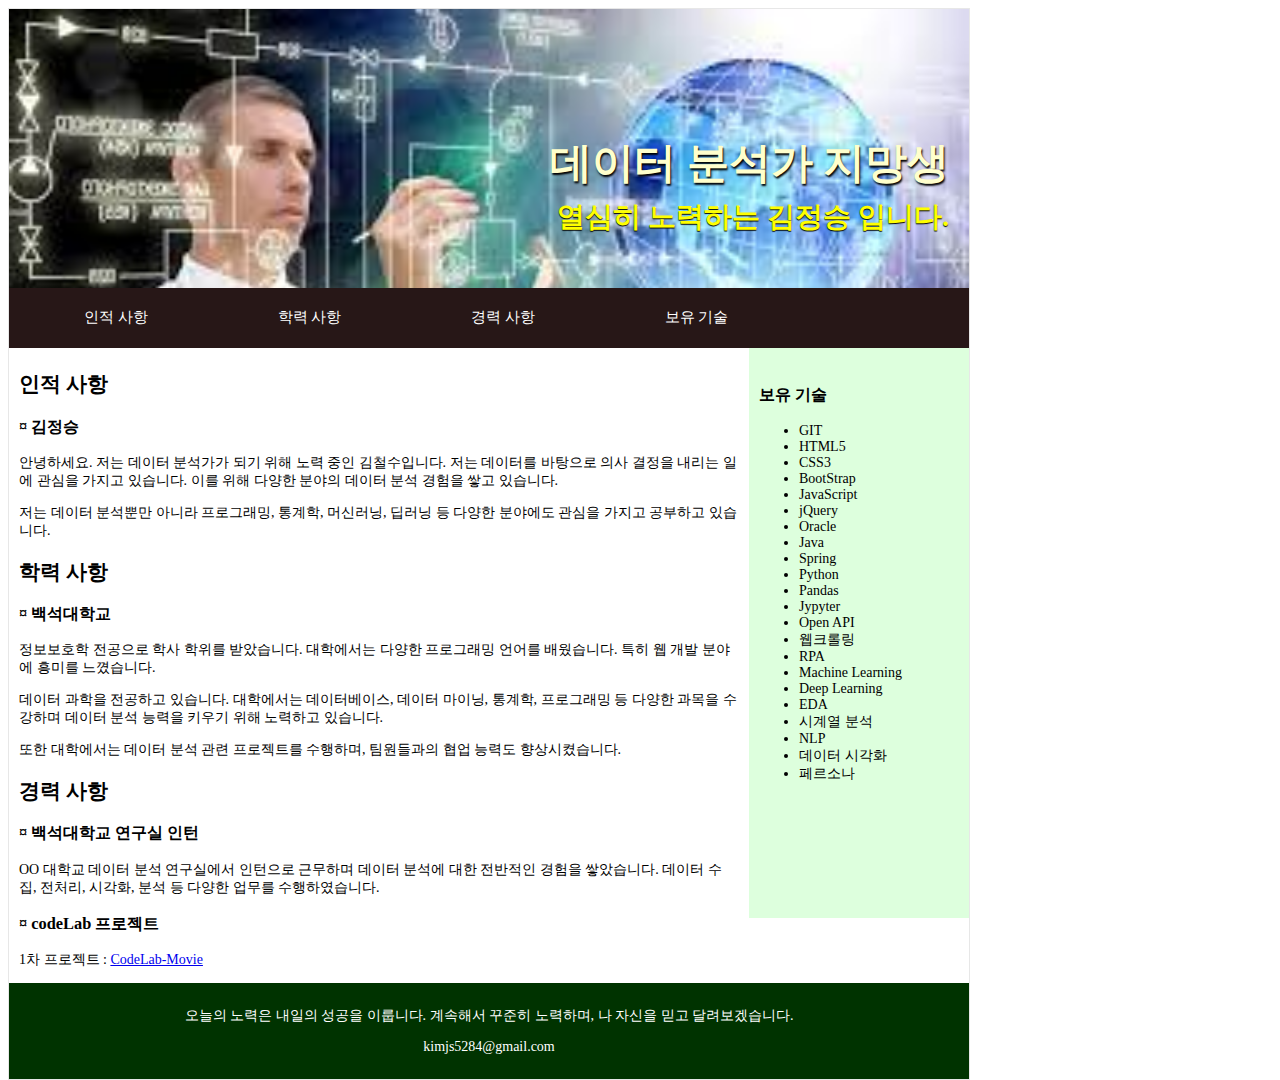
<file: index.html>
<!doctype html>
<html lang="ko">
<head>
<meta charset="utf-8">
<title>김정승 자소서</title>
<link href="style4.css" rel="stylesheet" type="text/css">
</head>

<body>
<div class="container">
		<header>
			  <h1>데이터 분석가 지망생</h1>
				<h2>열심히 노력하는 김정승 입니다.</h2>
		</header>  
    <nav class="navi">
      <ul>
        <li><a href="#meTitle">인적 사항</a></li>
        <li><a href="#mySchool">학력 사항</a></li>
        <li><a href="#myProjcet">경력 사항</a></li>
        <li><a href="#">보유 기술</a></li>
      </ul>
    </nav>  
		<section class="content">
			<article id="meTitle">
				<h2>인적 사항</h2>
				<h3>¤ 김정승</h3>
					<p>안녕하세요. 저는 데이터 분석가가 되기 위해 노력 중인 김철수입니다. 저는 데이터를 바탕으로 의사 결정을 내리는 일에 관심을 가지고 있습니다. 이를 위해 다양한 분야의 데이터 분석 경험을 쌓고 있습니다.</p>
					<p>저는 데이터 분석뿐만 아니라 프로그래밍, 통계학, 머신러닝, 딥러닝 등 다양한 분야에도 관심을 가지고 공부하고 있습니다.</p>
			</article>
			<article id="mySchool">
				<h2>학력 사항</h2>
				<h3>¤ 백석대학교</h3>
					<p>정보보호학 전공으로 학사 학위를 받았습니다. 대학에서는 다양한 프로그래밍 언어를 배웠습니다. 특히 웹 개발 분야에 흥미를 느꼈습니다.</p>
					<p>데이터 과학을 전공하고 있습니다. 대학에서는 데이터베이스, 데이터 마이닝, 통계학, 프로그래밍 등 다양한 과목을 수강하며 데이터 분석 능력을 키우기 위해 노력하고 있습니다.</p>
					<p>또한 대학에서는 데이터 분석 관련 프로젝트를 수행하며, 팀원들과의 협업 능력도 향상시켰습니다.</p>
			</article>
			<article id="myProject">
				<h2>경력 사항</h2>
				<h3>¤ 백석대학교 연구실 인턴</h3>
					<p>OO 대학교 데이터 분석 연구실에서 인턴으로 근무하며 데이터 분석에 대한 전반적인 경험을 쌓았습니다.
						데이터 수집, 전처리, 시각화, 분석 등 다양한 업무를 수행하였습니다. </p>
				
				<h3>¤ codeLab 프로젝트</h3>
					<p>1차 프로젝트 : <a href="http://3.143.252.195/">CodeLab-Movie</a>  </p>
				
			</article>
		</section>	
		<aside class="sidebar">
			<h3>보유 기술</h3>
			<ul>
				<li>GIT</li>
				<li>HTML5</li>
				<li>CSS3</li>
				<li>BootStrap</li>
				<li>JavaScript</li>
				<li>jQuery</li>
				<li>Oracle</li>
				<li>Java</li>
				<li>Spring</li>
				<li>Python</li>
				<li>Pandas</li>
				<li>Jypyter</li>
				<li>Open API</li>
				<li>웹크롤링</li>
				<li>RPA</li>
				<li>Machine Learning</li>
				<li>Deep Learning</li>
				<li>EDA</li>
				<li>시계열 분석</li>
				<li>NLP</li>
				<li>데이터 시각화</li>
				<li>페르소나</li>
			</ul>
		</aside>
		<footer>
			<p>오늘의 노력은 내일의 성공을 이룹니다. 계속해서 꾸준히 노력하며, 나 자신을 믿고 달려보겠습니다. </p>
			<p> kimjs5284@gmail.com</p>
		</footer>
</div>
</body>
</html>
</file>
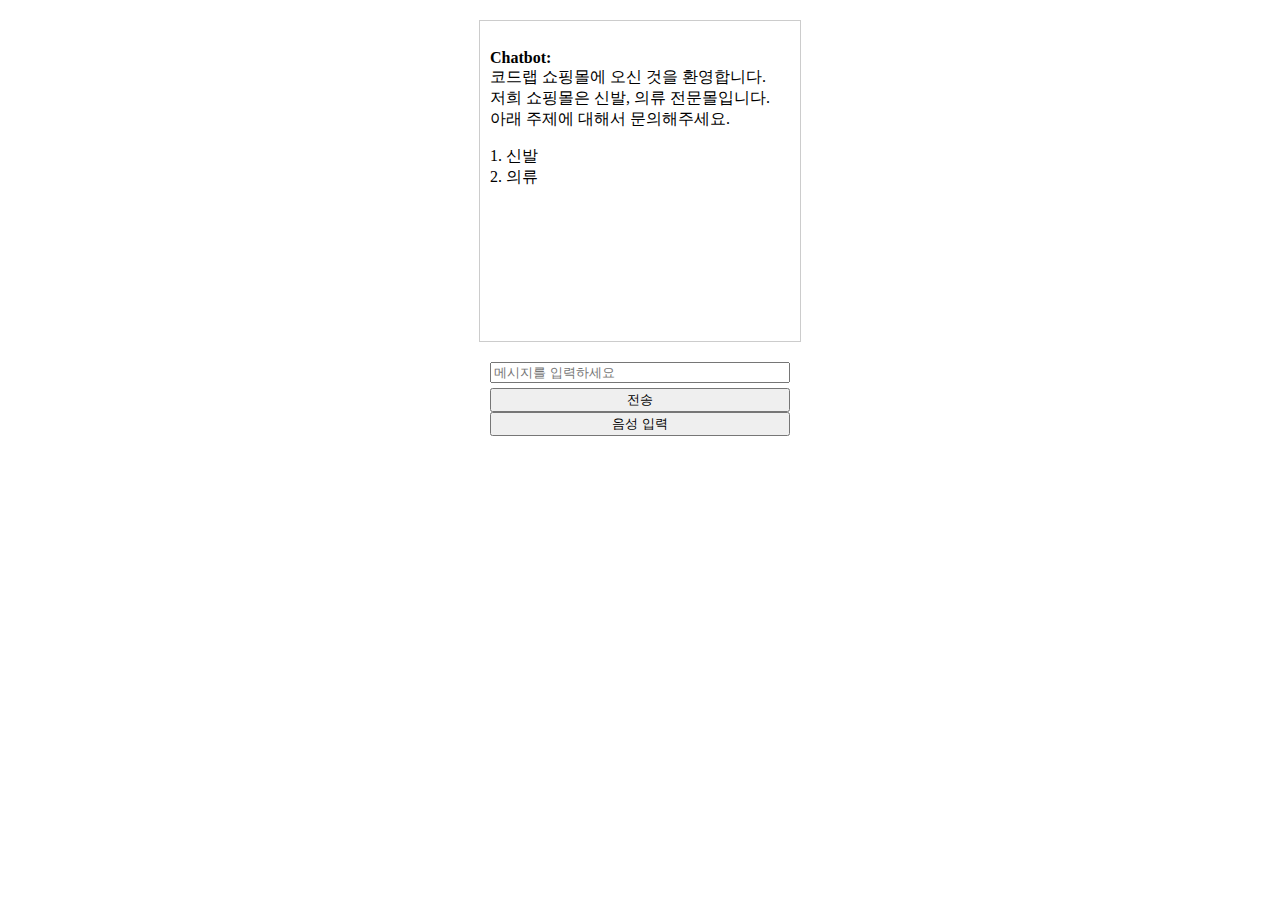
<file: stt/index.html>
<!DOCTYPE html>
<html lang="en">
<head>
    <meta charset="UTF-8">
    <meta name="viewport" content="width=device-width, initial-scale=1.0">
    <title>간단한 챗봇</title>
    <script src="https://code.jquery.com/jquery-3.6.4.min.js"></script>
    <style>
        #chat-container {
            width: 300px;
            margin: 20px auto;
            border: 1px solid #ccc;
            padding: 10px;
            height: 300px;
            overflow-y: scroll;
        }
        #input-container {
            width: 300px;
            margin: 10px auto;
            display: flex;
            flex-direction: column;
        }
        #user-input {
            margin-bottom: 5px;
        }
    </style>
</head>
<body>
<div id="chat-container"></div>

<script>
    $(document).ready(function() {
        const chatContainer = $('#chat-container');
        let CATEGORY_STATUS = 1;
        let level1_category = 1;
        const data = {
            'level1': [
                {
                    'name': '신발',
                    'number': 1,
                    'message': '<br>아래에서 주제를 선택해주세요:<p>',
                    'level2': [
                        {
                            'name': '운동화',
                            'number': 1,
                            'message': '<br>저희 매장은 Nike 전문 매장입니다. 상세정보를 보여드립니다.<p>'
                        },
                        {
                            'name': '구두',
                            'number': 2,
                            'message': '<br>저희 매장은 수제구두 전문 매장입니다. 상세정보를 보여드립니다.<p>'
                        },
                        {
                            'name': '샌들',
                            'number': 3,
                            'message': '<br>저희 매장은 고급 샌들 전문 매장입니다. 상세정보를 보여드립니다.<p>'
                        },
                        {
                            'name': '상위메뉴',
                            'number': 0,
                            'message': '<br> 상위 메뉴로 이동합니다. </p>'
                        }
                    ]
                },
                {
                    'name': '의류',
                    'number': 2,
                    'message': '<br>아래에서 주제를 선택해주세요:<p>',
                    'level2': [
                        {
                            'name': '여성의류',
                            'number': 1,
                            'message': '<br>저희 매장은 지그재그 재휴 매장입니다. 상세정보를 보여드립니다.<p>'
                        },
                        {
                            'name': '남성의류',
                            'number': 2,
                            'message': '<br>저희 매장은 정장 전문 매장입니다. 상세정보를 보여드립니다.<p>'
                        },
                        {
                            'name': '유아의류',
                            'number': 3,
                            'message': '<br>저희 매장은 아가방 전문 매장입니다. 상세정보를 보여드립니다.<p>'
                        },
                        {
                            'name': '상위메뉴',
                            'number': 0,
                            'message': '<br> 상위 메뉴로 이동합니다. </p>'
                        }
                    ]
                }
            ]
        };

        // STT (음성 인식) 추가
        function startSpeechRecognition() {
            // 웹 음성 인식을 시작합니다.
            // 브라우저가 지원하는 내장 웹 API
            const recognition = new webkitSpeechRecognition();

            // 언어를 한국어로 설정합니다.
            recognition.lang = 'ko-KR';

            // 인식 결과가 나오면 실행될 동작을 정의합니다.
            recognition.onresult = function(event) {
                // 첫 번째 결과의 첫 번째 대안에서 전사를 추출합니다.
                const result = event.results[0][0].transcript;
                const resultWithoutSpaces = result.replace(/\s/g, '');

                // 추출된 텍스트를 sendMessage 함수로 전송합니다.
                sendMessage(resultWithoutSpaces);
            }

            // 음성 인식을 시작합니다.
            // 음성이 없으면 자동으로 recognition.stop()이 호출된다.
            recognition.start();
        }

        // 메세지를 화면에 추가
        function appendMessage(sender, message) {
            const messageElement = $('<div></div>').html(`<strong>${sender}:</strong> ${message}`);
            chatContainer.append(messageElement);
            chatContainer.scrollTop(chatContainer.prop('scrollHeight'));
        }

        // 초기 환영 메세지 출력
        function showWelcomeMessage() {
            let message = '<br>코드랩 쇼핑몰에 오신 것을 환영합니다.' +
                '<br>저희 쇼핑몰은 신발, 의류 전문몰입니다.' +
                '<br>아래 주제에 대해서 문의해주세요.<p>';

            // 데이터 객체에서 카테고리 정보를 가져와서 메시지에 추가
            data.level1.forEach(function (category) {
                message += ` ${category.number}. ${category.name}<br>`;
            });

            appendMessage('<br>Chatbot', message);
        }

        function findByKeyword(found, userMessage) {
            for (const category of data.level1) {
                if (found)
                    break;
                if (category.name.includes(userMessage)) {
                    found = true;
                    appendMessage('Chatbot', category.message);
                    showSubCategories(category); // 수정된 부분
                    CATEGORY_STATUS = 2;
                    level1_category = category.number;
                } else {
                    for (const subCategory of category.level2) {
                        if (found)
                            break;
                        if (userMessage.includes(subCategory.name)) {
                            found = true;
                            appendMessage('Chatbot', subCategory.message);
                            showSubCategories(category)
                        } else if (userMessage === '상위메뉴' || userMessage === '상위 메뉴') {
                            found = true;
                            showWelcomeMessage();
                            break;
                        }
                    }
                }
            }
            return found;
        }

        function findByNumber(userMessage) {
            // 상위 카테고리에 대한 처리
            if (CATEGORY_STATUS === 1) {
                level1_category = parseInt(userMessage);
                // !isNaN(level1_category): 숫자인 조건
                // level1_category >= 1 && level1_category <= data.level1.length: 숫자가 카테고리 메뉴 갯수 범위에 드는 조건
                if (!isNaN(level1_category) && level1_category >= 1 && level1_category <= data.level1.length) {
                    const category = data.level1[level1_category - 1];
                    showSubCategories(category);
                    CATEGORY_STATUS = 2;
                } else {
                    // 다른 키워드에 대한 기본 응답
                    setTimeout(function () {
                        appendMessage('Chatbot', '안녕하세요! 다른 도움이 필요하신가요?<br>');
                    }, 500);
                }
            }
            // 최종 메세지에 대한 처리
            else if (CATEGORY_STATUS === 2) {
                const selectedCategory = parseInt(userMessage);
                const subCategories = data.level1[level1_category - 1].level2;
                if (!isNaN(selectedCategory) && selectedCategory >= 1 && selectedCategory <= subCategories.length) {
                    const category = subCategories[selectedCategory - 1];
                    // 별도의 서브카테고리 메세지를 출력하는 메소드 대신,
                    // 해당 카테고리에서 정의된 메세지를 그대로 출력
                    appendMessage('Chatbot', category.message);
                    CATEGORY_STATUS = 2;
                    showSubCategories(data.level1[level1_category - 1]);
                } else if (userMessage === '0') {
                    showWelcomeMessage(); // 딕셔너리 구조 레벨에 맞는 메세지를 출력하기 때문에 하위 조건을 더 간단히 한다.
                    CATEGORY_STATUS = 1;
                } else {
                    // 다른 키워드에 대한 기본 응답
                    appendMessage('<br>Chatbot', '<br>죄송합니다. 입력하신 정보로는 처리할 수 없습니다.<br>');
                }
            }
        }

// 사용자 메시지 처리 및 응답
        function sendMessage(userMessage) {
            appendMessage('User', userMessage);

            let found = false;
            // 상위 및 하위 카테고리를 찾았는지 유무를 저장하는 상태변수
            // 해당 상위 카테고리를 찾지 못했을 경우 다른 안내 메세지 처리를 위한 용도

            // 키워드 검색 방식
            found = findByKeyword(found, userMessage);

            // 메뉴 번호 검색 방식
            if (!found){
                findByNumber(userMessage);
            }

            // if (!found) {
            //     // 다른 키워드에 대한 기본 응답
            //     appendMessage('Chatbot', '죄송합니다. 입력하신 정보로는 처리할 수 없습니다.<br>');
            // }

            userInput.val('');
        }


        // 하위 카테고리 출력
        function showSubCategories(category) {
            setTimeout(function () {
                for (let i = 0; i < category.level2.length; i++) {
                    chatContainer.append(`${category.level2[i].number}. ${category.level2[i].name}<br>`);
                }
                chatContainer.scrollTop(chatContainer.prop('scrollHeight'));
            }, 500);

            // for (let i = 0; i < category.level2.length; i++) {
            //     chatContainer.append(`${category.level2[i].number}. ${category.level2[i].name}<br>`);
            // }
            // chatContainer.scrollTop(chatContainer.prop('scrollHeight'));
        }
        // 초기 환영 메시지 출력
        showWelcomeMessage();

        // 입력창과 전송 버튼 생성
        let inputContainer = $('<div id="input-container"></div>').appendTo('body');
        let userInput = $('<input type="text" id="user-input" placeholder="메시지를 입력하세요">').appendTo(inputContainer);
        let sendBtn = $('<button id="send-btn">전송</button>').appendTo(inputContainer);
        let speechBtn = $('<button id="speech-btn">음성 입력</button>').appendTo(inputContainer); // 음성 입력 버튼 추가

        // 전송 버튼 클릭 이벤트
        sendBtn.click(function () {
            const userMessage = userInput.val();
            sendMessage(userMessage);
        });

        // 엔터 키 입력 이벤트
        userInput.keypress(function (event) {
            if (event.which === 13) {
                const userMessage = userInput.val();
                sendMessage(userMessage);
            }
        });

        // 음성 입력 버튼 클릭 이벤트
        speechBtn.click(function() {
            startSpeechRecognition();
        });
    });
</script>
</body>
</html>
</file>
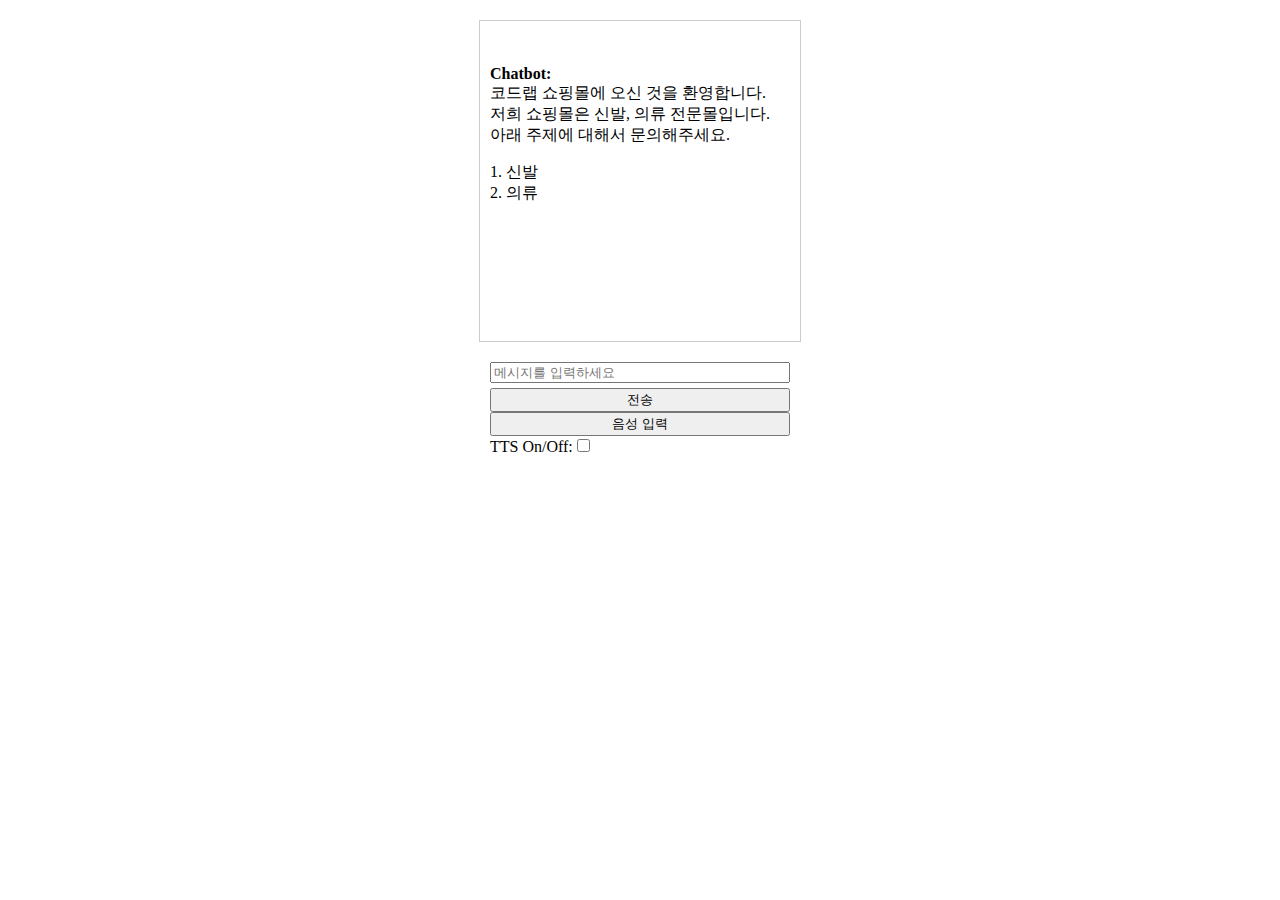
<file: tts/index.html>
<!DOCTYPE html>
<html lang="en">
<head>
    <meta charset="UTF-8">
    <meta name="viewport" content="width=device-width, initial-scale=1.0">
    <title>간단한 챗봇</title>
    <script src="https://code.jquery.com/jquery-3.6.4.min.js"></script>
    <style>
        #chat-container {
            width: 300px;
            margin: 20px auto;
            border: 1px solid #ccc;
            padding: 10px;
            height: 300px;
            overflow-y: scroll;
        }
        #input-container {
            width: 300px;
            margin: 10px auto;
            display: flex;
            flex-direction: column;
        }
        #user-input {
            margin-bottom: 5px;
        }
    </style>
</head>
<body>
<div id="chat-container"></div>

<script>
    $(document).ready(function() {
        const chatContainer = $('#chat-container');
        let CATEGORY_STATUS = 1;
        let level1_category = 1;
        let ttsEnabled = false;
        const data = {
            'level1': [
                {
                    'name': '신발',
                    'number': 1,
                    'message': '<br>아래에서 주제를 선택해주세요:<p>',
                    'level2': [
                        {
                            'name': '운동화',
                            'number': 1,
                            'message': '<br>저희 매장은 Nike 전문 매장입니다. 상세정보를 보여드립니다.<p>'
                        },
                        {
                            'name': '구두',
                            'number': 2,
                            'message': '<br>저희 매장은 수제구두 전문 매장입니다. 상세정보를 보여드립니다.<p>'
                        },
                        {
                            'name': '샌들',
                            'number': 3,
                            'message': '<br>저희 매장은 고급 샌들 전문 매장입니다. 상세정보를 보여드립니다.<p>'
                        },
                        {
                            'name': '상위메뉴',
                            'number': 0,
                            'message': '<br> 상위 메뉴로 이동합니다. </p>'
                        }
                    ]
                },
                {
                    'name': '의류',
                    'number': 2,
                    'message': '<br>아래에서 주제를 선택해주세요:<p>',
                    'level2': [
                        {
                            'name': '여성의류',
                            'number': 1,
                            'message': '<br>저희 매장은 지그재그 재휴 매장입니다. 상세정보를 보여드립니다.<p>'
                        },
                        {
                            'name': '남성의류',
                            'number': 2,
                            'message': '<br>저희 매장은 정장 전문 매장입니다. 상세정보를 보여드립니다.<p>'
                        },
                        {
                            'name': '유아의류',
                            'number': 3,
                            'message': '<br>저희 매장은 아가방 전문 매장입니다. 상세정보를 보여드립니다.<p>'
                        },
                        {
                            'name': '상위메뉴',
                            'number': 0,
                            'message': '<br> 상위 메뉴로 이동합니다. </p>'
                        }
                    ]
                }
            ]
        };

        // STT (음성 인식) 추가
        function startSpeechRecognition() {
            // 웹 음성 인식을 시작합니다.
            // 브라우저가 지원하는 내장 웹 API
            const recognition = new webkitSpeechRecognition();

            // 언어를 한국어로 설정합니다.
            recognition.lang = 'ko-KR';

            // 인식 결과가 나오면 실행될 동작을 정의합니다.
            recognition.onresult = function(event) {
                // 첫 번째 결과의 첫 번째 대안에서 전사를 추출합니다.
                const result = event.results[0][0].transcript;
                const resultWithoutSpaces = result.replace(/\s/g, '');

                // 추출된 텍스트를 sendMessage 함수로 전송합니다.
                sendMessage(resultWithoutSpaces);
            }

            // 음성 인식을 시작합니다.
            // 음성이 없으면 자동으로 recognition.stop()이 호출된다.
            recognition.start();
        }

        function textToSpeech(message){
            const speech = new SpeechSynthesisUtterance();
            speech.text=message;
            window.speechSynthesis.speak(speech);
        }
        function phoneTextToSpeech(message){
            // HTML 태그를 제거하기 위해 임시적으로 DOM을 생성합니다.
            // const temporaryElement = $('<div></div>').html(message);
            //
            // // p 태그를 모두 찾아내어 제거합니다.
            // temporaryElement.find('p').remove();
            //
            // // br 태그를 모두 찾아내어 제거합니다.
            // temporaryElement.find('br').remove();

            // innerText를 사용하여 HTML 태그를 제거한 텍스트를 가져옵니다.
            // const cleanedMessage = temporaryElement.text();
            const cleanedMessage = message.replace(/<[^>]*>/g,'')
            textToSpeech(cleanedMessage)
        }

        // 메세지를 화면에 추가
        function appendMessage(sender, message) {

            const messageElement = $('<div></div>').html(`<p><strong>${sender}:</strong> ${message}`);
            chatContainer.append(messageElement);
            chatContainer.scrollTop(chatContainer.prop('scrollHeight'));
            if(ttsEnabled){
                phoneTextToSpeech(message)
            }


            console.log(message)
        }

        // 초기 환영 메세지 출력
        function showWelcomeMessage() {
            let message = '<br>코드랩 쇼핑몰에 오신 것을 환영합니다.' +
                '<br>저희 쇼핑몰은 신발, 의류 전문몰입니다.' +
                '<br>아래 주제에 대해서 문의해주세요.<p>';

            // 데이터 객체에서 카테고리 정보를 가져와서 메시지에 추가
            data.level1.forEach(function (category) {
                message += ` ${category.number}. ${category.name}<br>`;
            });

            appendMessage('<br>Chatbot', message);
            // textToSpeech(message)
        }

        function findByKeyword(found, userMessage) {
            for (const category of data.level1) {
                if (found)
                    break;
                if (category.name.includes(userMessage)) {
                    found = true;
                    appendMessage('Chatbot', category.message);
                    showSubCategories(category); // 수정된 부분
                    CATEGORY_STATUS = 2;
                    level1_category = category.number;
                } else {
                    for (const subCategory of category.level2) {
                        if (found)
                            break;
                        if (userMessage.includes(subCategory.name)) {
                            found = true;
                            appendMessage('Chatbot', subCategory.message);
                            showSubCategories(category)
                        } else if (userMessage === '상위메뉴' || userMessage === '상위 메뉴') {
                            found = true;
                            showWelcomeMessage();
                            break;
                        }
                    }
                }
            }
            return found;
        }

        function findByNumber(userMessage) {
            // 상위 카테고리에 대한 처리
            if (CATEGORY_STATUS === 1) {
                level1_category = parseInt(userMessage);
                // !isNaN(level1_category): 숫자인 조건
                // level1_category >= 1 && level1_category <= data.level1.length: 숫자가 카테고리 메뉴 갯수 범위에 드는 조건
                if (!isNaN(level1_category) && level1_category >= 1 && level1_category <= data.level1.length) {
                    const category = data.level1[level1_category - 1];
                    showSubCategories(category);
                    CATEGORY_STATUS = 2;
                } else {
                    // 다른 키워드에 대한 기본 응답
                    setTimeout(function () {
                        appendMessage('Chatbot', '안녕하세요! 다른 도움이 필요하신가요?<br>');
                    }, 500);
                }
            }
            // 최종 메세지에 대한 처리
            else if (CATEGORY_STATUS === 2) {
                const selectedCategory = parseInt(userMessage);
                const subCategories = data.level1[level1_category - 1].level2;
                if (!isNaN(selectedCategory) && selectedCategory >= 1 && selectedCategory <= subCategories.length) {
                    const category = subCategories[selectedCategory - 1];
                    // 별도의 서브카테고리 메세지를 출력하는 메소드 대신,
                    // 해당 카테고리에서 정의된 메세지를 그대로 출력
                    appendMessage('Chatbot', category.message);
                    CATEGORY_STATUS = 2;
                    showSubCategories(data.level1[level1_category - 1]);
                } else if (userMessage === '0') {
                    showWelcomeMessage(); // 딕셔너리 구조 레벨에 맞는 메세지를 출력하기 때문에 하위 조건을 더 간단히 한다.
                    CATEGORY_STATUS = 1;
                } else {
                    // 다른 키워드에 대한 기본 응답
                    appendMessage('<br>Chatbot', '<br>죄송합니다. 입력하신 정보로는 처리할 수 없습니다.<br>');
                }
            }
        }

// 사용자 메시지 처리 및 응답
        function sendMessage(userMessage) {
            appendMessage('User', userMessage);

            let found = false;
            // 상위 및 하위 카테고리를 찾았는지 유무를 저장하는 상태변수
            // 해당 상위 카테고리를 찾지 못했을 경우 다른 안내 메세지 처리를 위한 용도

            // 키워드 검색 방식
            found = findByKeyword(found, userMessage);

            // 메뉴 번호 검색 방식
            if (!found){
                findByNumber(userMessage);
            }

            // if (!found) {
            //     // 다른 키워드에 대한 기본 응답
            //     appendMessage('Chatbot', '죄송합니다. 입력하신 정보로는 처리할 수 없습니다.<br>');
            // }

            userInput.val('');
        }


        // 하위 카테고리 출력
        function showSubCategories(category) {
            setTimeout(function () {
                let message = '';
                for (let i = 0; i < category.level2.length; i++) {
                    message += `${category.level2[i].number}.  ${category.level2[i].name}<br>`;
                    // chatContainer.append(`${category.level2[i].number}. ${category.level2[i].name}<br>`);

                }
                chatContainer.append(message);
                if(ttsEnabled){
                    phoneTextToSpeech(message)
                }
                //chatContainer 에 하나의 메세지로 갱신한다
                //하나의 메세지에 대해 음성 서비스를 제공한다.
                chatContainer.scrollTop(chatContainer.prop('scrollHeight'));
            }, 500);

            // for (let i = 0; i < category.level2.length; i++) {
            //     chatContainer.append(`${category.level2[i].number}. ${category.level2[i].name}<br>`);
            // }
            // chatContainer.scrollTop(chatContainer.prop('scrollHeight'));
        }
        // 초기 환영 메시지 출력
        showWelcomeMessage();

        // 입력창과 전송 버튼 생성
        let inputContainer = $('<div id="input-container"></div>').appendTo('body');
        let userInput = $('<input type="text" id="user-input" placeholder="메시지를 입력하세요">').appendTo(inputContainer);
        let sendBtn = $('<button id="send-btn">전송</button>').appendTo(inputContainer);
        let speechBtn = $('<button id="speech-btn">음성 입력</button>').appendTo(inputContainer); // 음성 입력 버튼 추가
        let ttsCheckboxContainer = $('<div id="tts-checkbox-container"></div>').appendTo(inputContainer);
        let ttsLabel = $('<label for="tts-radio">TTS On/Off:</label>').appendTo(ttsCheckboxContainer);
        let ttsCheckbox = $('<input type="checkbox" id="tts-checkbox" name="tts" value="tts-on">').appendTo(ttsCheckboxContainer);
        // 전송 버튼 클릭 이벤트
        sendBtn.click(function () {
            const userMessage = userInput.val();
            sendMessage(userMessage);
        });

        // 엔터 키 입력 이벤트
        userInput.keypress(function (event) {
            if (event.which === 13) {
                const userMessage = userInput.val();
                sendMessage(userMessage);
            }
        });

        // 음성 입력 버튼 클릭 이벤트
        speechBtn.click(function() {
            startSpeechRecognition();
        });

        ttsCheckbox.change(function() {
            ttsEnabled = $('#tts-checkbox').prop('checked');
            console.log('TTS Enabled:', ttsEnabled);
        });
    });
</script>
</body>
</html>
</file>
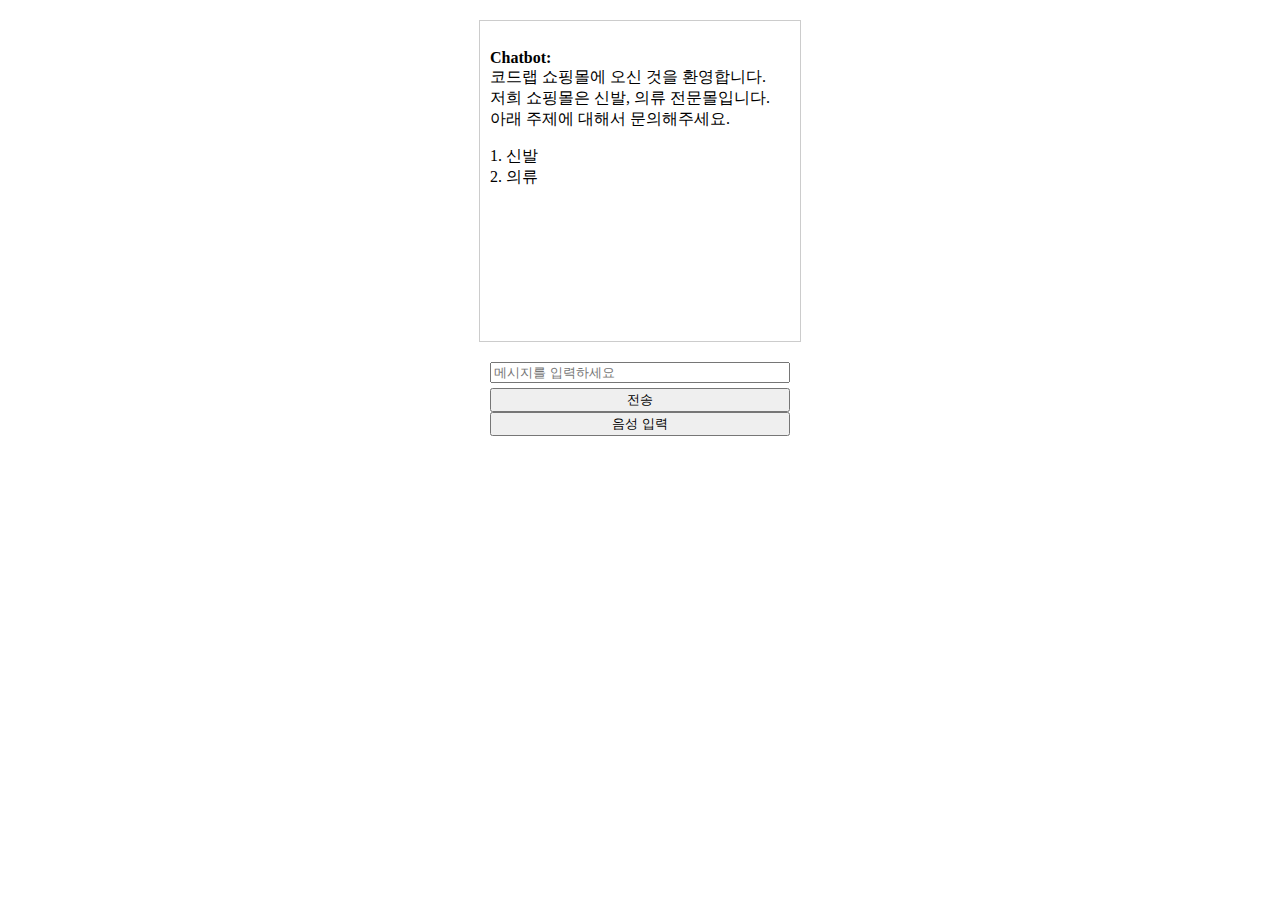
<file: 14_STT_기능추가.html>
<!DOCTYPE html>
<html lang="en">
<head>
    <meta charset="UTF-8">
    <meta name="viewport" content="width=device-width, initial-scale=1.0">
    <title>간단한 챗봇</title>
    <script src="https://code.jquery.com/jquery-3.6.4.min.js"></script>
    <style>
        #chat-container {
            width: 300px;
            margin: 20px auto;
            border: 1px solid #ccc;
            padding: 10px;
            height: 300px;
            overflow-y: scroll;
        }
        #input-container {
            width: 300px;
            margin: 10px auto;
            display: flex;
            flex-direction: column;
        }
        #user-input {
            margin-bottom: 5px;
        }
    </style>
</head>
<body>
<div id="chat-container"></div>

<script>
    $(document).ready(function() {
        const chatContainer = $('#chat-container');
        let CATEGORY_STATUS = 1;
        let level1_category = 1;
        const data = {
            'level1': [
                {
                    'name': '신발',
                    'number': 1,
                    'message': '<br>아래에서 주제를 선택해주세요:<p>',
                    'level2': [
                        {
                            'name': '운동화',
                            'number': 1,
                            'message': '<br>저희 매장은 Nike 전문 매장입니다. 상세정보를 보여드립니다.<p>'
                        },
                        {
                            'name': '구두',
                            'number': 2,
                            'message': '<br>저희 매장은 수제구두 전문 매장입니다. 상세정보를 보여드립니다.<p>'
                        },
                        {
                            'name': '샌들',
                            'number': 3,
                            'message': '<br>저희 매장은 고급 샌들 전문 매장입니다. 상세정보를 보여드립니다.<p>'
                        },
                        {
                            'name': '상위메뉴',
                            'number': 0,
                            'message': '<br> 상위 메뉴로 이동합니다. </p>'
                        }
                    ]
                },
                {
                    'name': '의류',
                    'number': 2,
                    'message': '<br>아래에서 주제를 선택해주세요:<p>',
                    'level2': [
                        {
                            'name': '여성의류',
                            'number': 1,
                            'message': '<br>저희 매장은 지그재그 재휴 매장입니다. 상세정보를 보여드립니다.<p>'
                        },
                        {
                            'name': '남성의류',
                            'number': 2,
                            'message': '<br>저희 매장은 정장 전문 매장입니다. 상세정보를 보여드립니다.<p>'
                        },
                        {
                            'name': '유아의류',
                            'number': 3,
                            'message': '<br>저희 매장은 아가방 전문 매장입니다. 상세정보를 보여드립니다.<p>'
                        },
                        {
                            'name': '상위메뉴',
                            'number': 0,
                            'message': '<br> 상위 메뉴로 이동합니다. </p>'
                        }
                    ]
                }
            ]
        };

        // STT (음성 인식) 추가
        function startSpeechRecognition() {
            // 웹 음성 인식을 시작합니다.
            // 브라우저가 지원하는 내장 웹 API
            const recognition = new webkitSpeechRecognition();

            // 언어를 한국어로 설정합니다.
            recognition.lang = 'ko-KR';

            // 인식 결과가 나오면 실행될 동작을 정의합니다.
            recognition.onresult = function(event) {
                // 첫 번째 결과의 첫 번째 대안에서 전사를 추출합니다.
                const result = event.results[0][0].transcript;
                const resultWithoutSpaces = result.replace(/\s/g, '');

                // 추출된 텍스트를 sendMessage 함수로 전송합니다.
                sendMessage(resultWithoutSpaces);
            }

            // 음성 인식을 시작합니다.
            // 음성이 없으면 자동으로 recognition.stop()이 호출된다.
            recognition.start();
        }

        // 메세지를 화면에 추가
        function appendMessage(sender, message) {
            const messageElement = $('<div></div>').html(`<strong>${sender}:</strong> ${message}`);
            chatContainer.append(messageElement);
            chatContainer.scrollTop(chatContainer.prop('scrollHeight'));
        }

        // 초기 환영 메세지 출력
        function showWelcomeMessage() {
            let message = '<br>코드랩 쇼핑몰에 오신 것을 환영합니다.' +
                '<br>저희 쇼핑몰은 신발, 의류 전문몰입니다.' +
                '<br>아래 주제에 대해서 문의해주세요.<p>';

            // 데이터 객체에서 카테고리 정보를 가져와서 메시지에 추가
            data.level1.forEach(function (category) {
                message += ` ${category.number}. ${category.name}<br>`;
            });

            appendMessage('<br>Chatbot', message);
        }

        function findByKeyword(found, userMessage) {
            for (const category of data.level1) {
                if (found)
                    break;
                if (category.name.includes(userMessage)) {
                    found = true;
                    appendMessage('Chatbot', category.message);
                    showSubCategories(category); // 수정된 부분
                    CATEGORY_STATUS = 2;
                    level1_category = category.number;
                } else {
                    for (const subCategory of category.level2) {
                        if (found)
                            break;
                        if (userMessage.includes(subCategory.name)) {
                            found = true;
                            appendMessage('Chatbot', subCategory.message);
                            showSubCategories(category)
                        } else if (userMessage === '상위메뉴' || userMessage === '상위 메뉴') {
                            found = true;
                            showWelcomeMessage();
                            break;
                        }
                    }
                }
            }
            return found;
        }

        function findByNumber(userMessage) {
            // 상위 카테고리에 대한 처리
            if (CATEGORY_STATUS === 1) {
                level1_category = parseInt(userMessage);
                // !isNaN(level1_category): 숫자인 조건
                // level1_category >= 1 && level1_category <= data.level1.length: 숫자가 카테고리 메뉴 갯수 범위에 드는 조건
                if (!isNaN(level1_category) && level1_category >= 1 && level1_category <= data.level1.length) {
                    const category = data.level1[level1_category - 1];
                    showSubCategories(category);
                    CATEGORY_STATUS = 2;
                } else {
                    // 다른 키워드에 대한 기본 응답
                    setTimeout(function () {
                        appendMessage('Chatbot', '안녕하세요! 다른 도움이 필요하신가요?<br>');
                    }, 500);
                }
            }
            // 최종 메세지에 대한 처리
            else if (CATEGORY_STATUS === 2) {
                const selectedCategory = parseInt(userMessage);
                const subCategories = data.level1[level1_category - 1].level2;
                if (!isNaN(selectedCategory) && selectedCategory >= 1 && selectedCategory <= subCategories.length) {
                    const category = subCategories[selectedCategory - 1];
                    // 별도의 서브카테고리 메세지를 출력하는 메소드 대신,
                    // 해당 카테고리에서 정의된 메세지를 그대로 출력
                    appendMessage('Chatbot', category.message);
                    CATEGORY_STATUS = 2;
                    showSubCategories(data.level1[level1_category - 1]);
                } else if (userMessage === '0') {
                    showWelcomeMessage(); // 딕셔너리 구조 레벨에 맞는 메세지를 출력하기 때문에 하위 조건을 더 간단히 한다.
                    CATEGORY_STATUS = 1;
                } else {
                    // 다른 키워드에 대한 기본 응답
                    appendMessage('<br>Chatbot', '<br>죄송합니다. 입력하신 정보로는 처리할 수 없습니다.<br>');
                }
            }
        }

// 사용자 메시지 처리 및 응답
        function sendMessage(userMessage) {
            appendMessage('User', userMessage);

            let found = false;
            // 상위 및 하위 카테고리를 찾았는지 유무를 저장하는 상태변수
            // 해당 상위 카테고리를 찾지 못했을 경우 다른 안내 메세지 처리를 위한 용도

            // 키워드 검색 방식
            found = findByKeyword(found, userMessage);

            // 메뉴 번호 검색 방식
            if (!found){
                findByNumber(userMessage);
            }

            // if (!found) {
            //     // 다른 키워드에 대한 기본 응답
            //     appendMessage('Chatbot', '죄송합니다. 입력하신 정보로는 처리할 수 없습니다.<br>');
            // }

            userInput.val('');
        }


        // 하위 카테고리 출력
        function showSubCategories(category) {
            setTimeout(function () {
                for (let i = 0; i < category.level2.length; i++) {
                    chatContainer.append(`${category.level2[i].number}. ${category.level2[i].name}<br>`);
                }
                chatContainer.scrollTop(chatContainer.prop('scrollHeight'));
            }, 500);

            // for (let i = 0; i < category.level2.length; i++) {
            //     chatContainer.append(`${category.level2[i].number}. ${category.level2[i].name}<br>`);
            // }
            // chatContainer.scrollTop(chatContainer.prop('scrollHeight'));
        }
        // 초기 환영 메시지 출력
        showWelcomeMessage();

        // 입력창과 전송 버튼 생성
        let inputContainer = $('<div id="input-container"></div>').appendTo('body');
        let userInput = $('<input type="text" id="user-input" placeholder="메시지를 입력하세요">').appendTo(inputContainer);
        let sendBtn = $('<button id="send-btn">전송</button>').appendTo(inputContainer);
        let speechBtn = $('<button id="speech-btn">음성 입력</button>').appendTo(inputContainer); // 음성 입력 버튼 추가

        // 전송 버튼 클릭 이벤트
        sendBtn.click(function () {
            const userMessage = userInput.val();
            sendMessage(userMessage);
        });

        // 엔터 키 입력 이벤트
        userInput.keypress(function (event) {
            if (event.which === 13) {
                const userMessage = userInput.val();
                sendMessage(userMessage);
            }
        });

        // 음성 입력 버튼 클릭 이벤트
        speechBtn.click(function() {
            startSpeechRecognition();
        });
    });
</script>
</body>
</html>
</file>
<file: style4.css>
@charset "utf-8";

body {
	font: 14px 맑은 고딕;
}
.container {
	position:absolute;
	width: 960px;
	margin : 0 auto;
	background-color:#fff;
	border:1px solid #E7E7E7
}
header {
	position:relative;
	height: 280px;
	background-image: url('./header.jpg');
	background-repeat: no-repeat;
	background-position: left top;
	background-size: cover;
}
header h1{
	position:absolute;
	right:20px;
	bottom:70px;
	font-size:3em;		
	color:#FFC;	
	text-shadow:1px 2px 2px #000;		
}
header h2{
	position:absolute;
	right:20px;
	bottom:30px;
	font-size:2em;
	color:#FF0;	
	text-shadow:0px 1px 1px #000;	
}
.navi{
	position:relative;
	background:#271717;
	margin-top:-15px;
	width:960px;
	height:60px;
}

.navi ul{
	list-style: none; 
	height:40px;
	padding-top:10px;
	padding-bottom:5px;
}
.navi ul li {
	display:inline-block;
	font-size:15px;
}
.navi a, .navi a:visited {
	padding: 10px 5px 5px 35px;
	display: block;
	color:#fff;
	width: 150px; 
	text-decoration: none;

}
.navi a:hover, .navi a:active, .navi a:focus {
		text-shadow:0px 2px 2px #000;
		color:#FC0;
}

.sidebar {
	float: right;
	width: 200px;
	height:550px;
	background-color:#DFD;
	padding-top:20px;
	padding-left:10px;
	padding-right:10px;
}

.sidebar img {
	margin-bottom: 5px;
	border: 1px solid #ccc;
	opacity:0.5; 
	text-align:center;
}

.sidebar img:hover{
	border:1px solid #000;	
	opacity:1.0;
}
.content {
	background-color: #FFFFFF;	
	padding-top:5px;
	padding-left:10px;
	width: 720px;
	float: left;
}

footer {
	padding: 10px 0;
	background-color:#030;
	color:#fff;
	text-align:center;
	clear: both;
}

header, section, footer, aside, article, figure {
	display: block;
}

.banner {
	margin: 0 10px 15px 10px;
	padding:0;	
}
</file>
